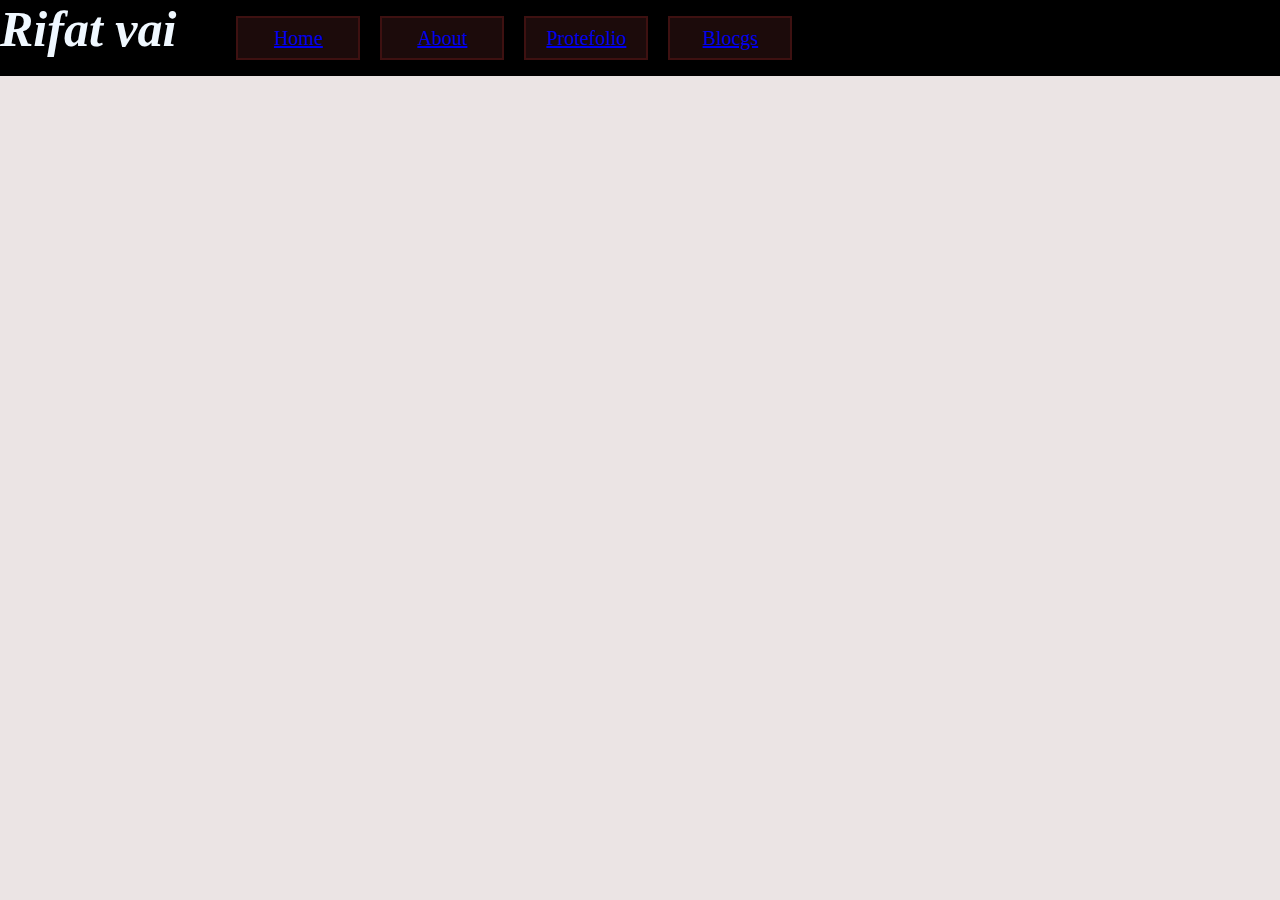
<file: ganja.html/ganja.html>
<!DOCTYPE html>
<html lang="en">
<head>
    <meta charset="UTF-8">
    <meta http-equiv="X-UA-Compatible" content="IE=edge">
    <meta name="viewport" content="width=device-width, initial-scale=1.0">
    <title>Document</title>
    <link rel="stylesheet" href="ganja.css">
    
</head>
<body>
  <!-- this is a header start -->
   <div class="header">
     <div class="logo">Rifat vai</div>
     <div class="matha">
       <ul>
        <li><a href="#">Home</a></li><li><a href="#">About</a></li><li><a href="#">Protefolio</a></li><li><a href="#">Blocgs</a></li>
       </ul>
     </div>
   </div>
  <!-- this is a header end -->

</body>
</html>
</file>
<file: ganja.html/ganja.css>
body{
    padding: 0;
    margin: 0;
    box-sizing: border-box;
    background-color: rgb(235, 228, 228);
}
/* this is a header start */
.header{
    background-color: black;
    color: aliceblue;
    display: flex;
}
.logo{
    font-size: 50px;
    font-style: oblique;
    font-weight: bold;
}
.matha ul{
list-style: none;
display: flex;
float: left;

}
.matha ul li{
    margin-left: 20px;
    border: 2px solid rgb(62, 17, 17);
    height: 40px;
    background-color: rgb(28, 11, 11);
    line-height: 40px;
    width: 120px;
    text-align: center;
    font-size: 20px;


}
/* this is a header end */
</file>
